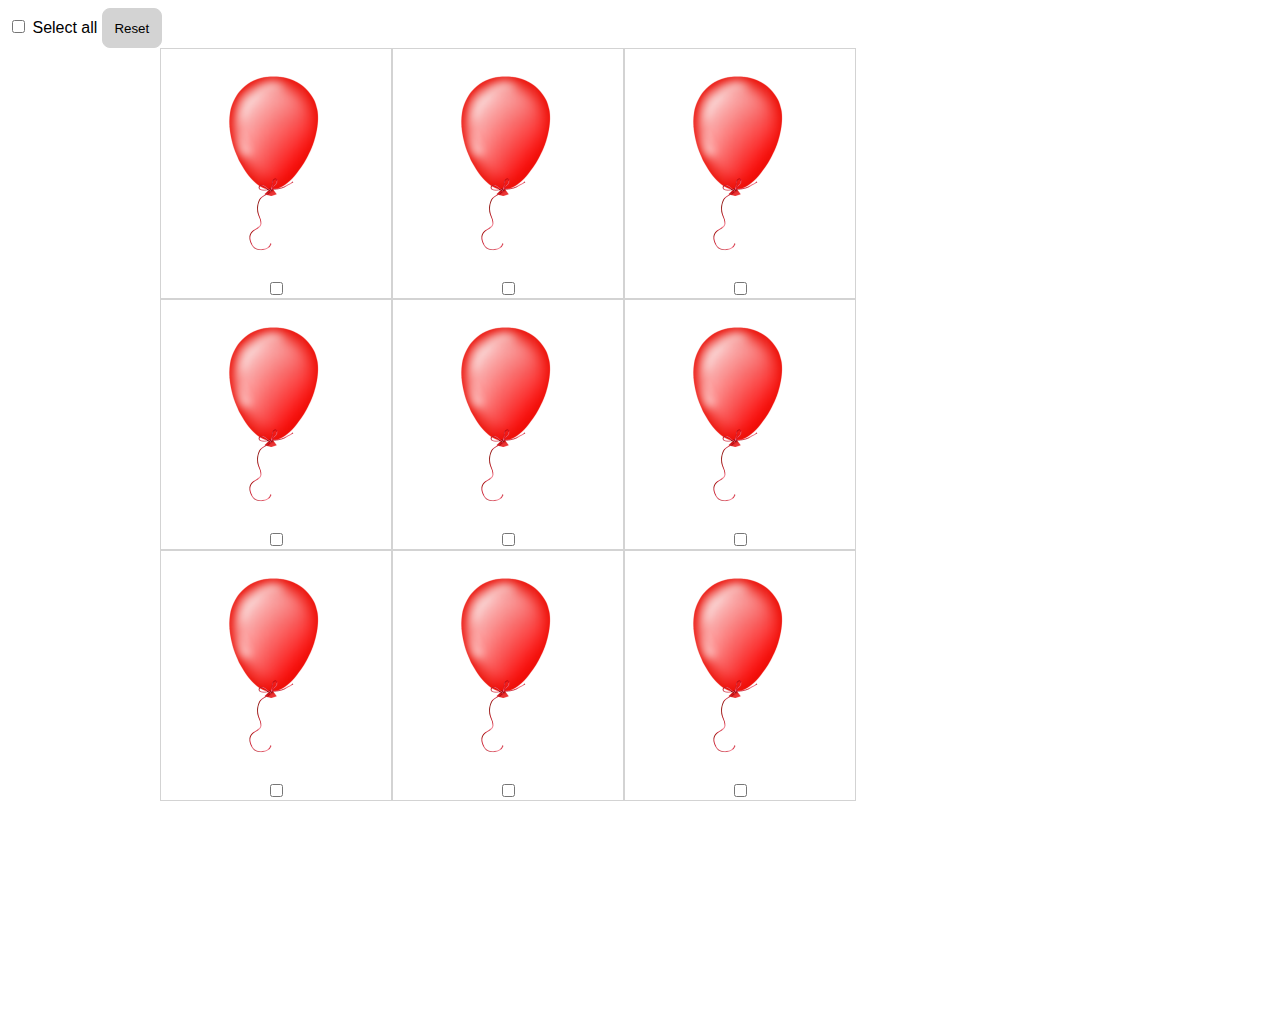
<file: balloons/index.html>
<!DOCTYPE html>
<html lang="en">
<head>
    <meta charset="UTF-8">
    <title>Title</title>
    <link rel="stylesheet" href="style.css">
</head>
<body>
<input type="checkbox" id="all">
<label>
    Select all
</label>
<button id="reload">
    Reset
</button>

<div class="table">
    <div class="row1">
        <div class="card">
            <button id="btn1"><img src="assets/Balloon.png" alt=""></button>
            <input type="checkbox" id="one">
        </div>
        <div class="card">
            <button id="btn2"><img src="assets/Balloon.png" alt=""></button>
            <input type="checkbox" id="two">
        </div>
        <div class="card">
            <button id="btn3"><img src="assets/Balloon.png" alt=""></button>
            <input type="checkbox" id="three">
        </div>
    </div>

    <div class="row2">
        <div class="card">
            <button id="btn4"><img src="assets/Balloon.png" alt=""></button>
            <input type="checkbox" id="four">
        </div>
        <div class="card">
            <button id="btn5"><img src="assets/Balloon.png" alt=""></button>
            <input type="checkbox" id="five">
        </div>
        <div class="card">
            <button id="btn6"><img src="assets/Balloon.png" alt=""></button>
            <input type="checkbox" id="six">
        </div>
    </div>

    <div class="row3">
        <div class="card">
            <button id="btn7"><img src="assets/Balloon.png" alt=""></button>
            <input type="checkbox" id="seven">
        </div>
        <div class="card">
            <button id="btn8"><img src="assets/Balloon.png" alt=""></button>
            <input type="checkbox" id="eight">
        </div>
        <div class="card">
            <button id="btn9"><img src="assets/Balloon.png" alt=""></button>
            <input type="checkbox" id="nine">
        </div>
    </div>
</div>
<script src="script.js"></script>
</body>
</html>
</file>
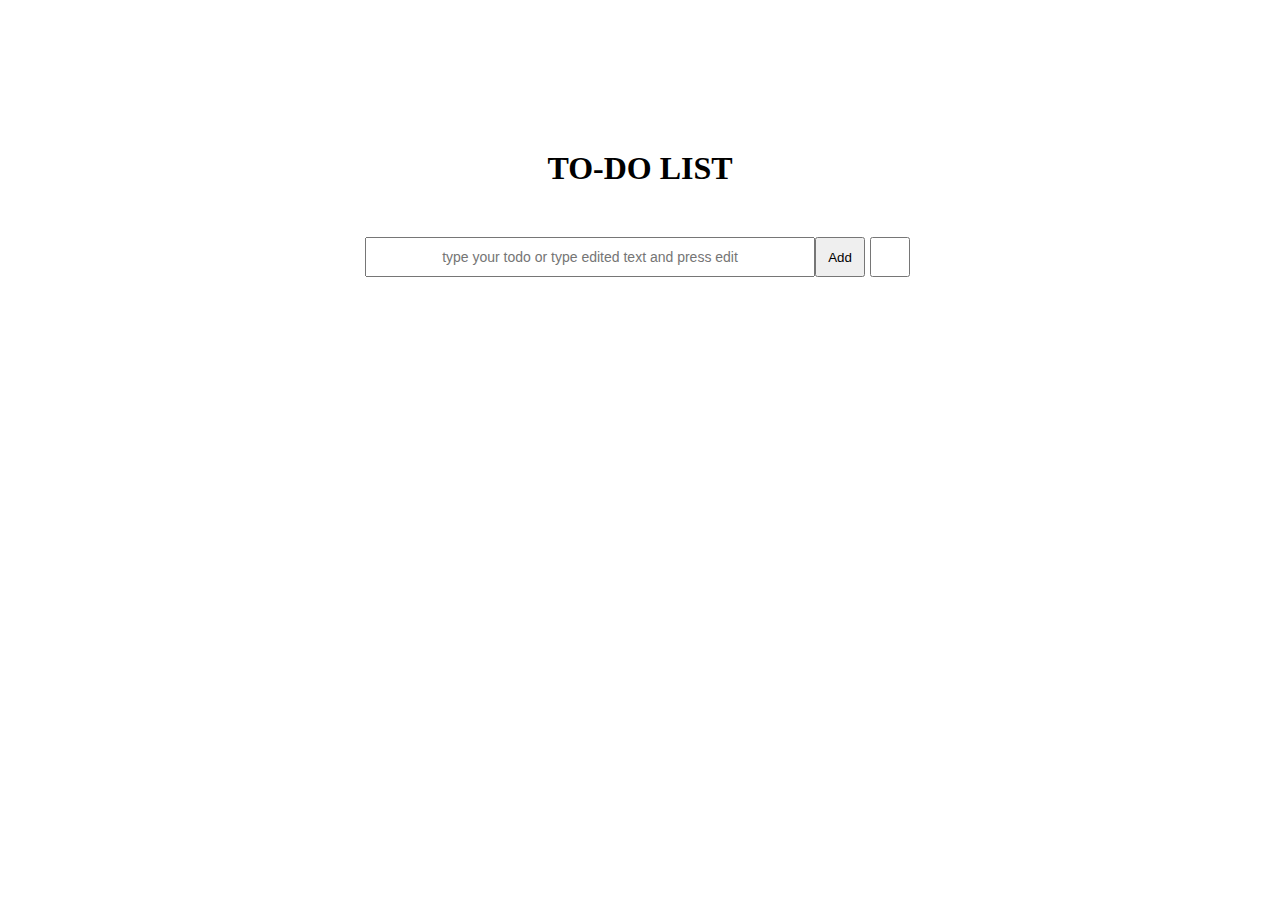
<file: todo/index.html>
<!DOCTYPE html>
<html lang="en">
<head>
    <meta charset="UTF-8">
    <title>Title</title>
    <link rel="stylesheet" href="./style.css">
</head>
<body>
<header>
    <h1>
        TO-DO LIST
    </h1>
    <div class="box">
        <input type="text" id="writing" placeholder="type your todo or type edited text and press edit">
        <button id="append">Add</button>
        <input type="checkbox" id="mark">
    </div>
</header>
<main>
    <div class="list">
    </div>
</main>
<script src="script.js"></script>
</body>
</html>
</file>
<file: balloons/style.css>
*{
    font-family: Verdana, Geneva, Tahoma, Verdana, sans-serif;
}



button{
    width: 230px;
    height: 230px;
    background-color: transparent;
    border: none;
}
img {
    height: 200px;
    width: 200px;
}
body{
    width: 1000px;
    height: 1000px;
}

.table{
    display: flex;
    justify-content: center;
}

.row{
    display: flex;
    flex-direction: column;
}

.card{
    display: flex;
    flex-direction: column;
    border: 1px solid lightgray;
}

.red{
    background-color: red;
}

#reload{
    border: 1px solid lightgray;
    height: 40px;
    width: 60px;
    border-radius: 8px;
    background-color: lightgray;
}
</file>
<file: todo/style.css>
*{
    box-sizing: border-box;
    margin: 0;
    padding: 0;
    font-family: 'Montserrat', sans-serif;
}

header{
    display: flex;
    align-items: center;
    flex-direction: column;
    justify-content: center;
    margin-top: 100px;
}

h1{
    font-family: Broadway, serif;
    margin: 50px;
}

#writing{
    height: 40px;
    width: 450px;
    font-size: 14px;
    text-align: center;
}

.box{
    display: flex;
}

#append{
    width: 50px;
}

#mark{
    width: 50px;
}

.list{
    display: flex;
    justify-content: center;
    flex-direction: column;
    align-items: center;
}

.card{
    width: 550px;
    height: 60px;
    display: flex;
    justify-content: space-between;
    border: 1px solid lightgray;
    margin: 10px 0;
    font-size: 20px;
}

.important{
    font-size: 14px;
    margin-top: 17px;
}
</file>
